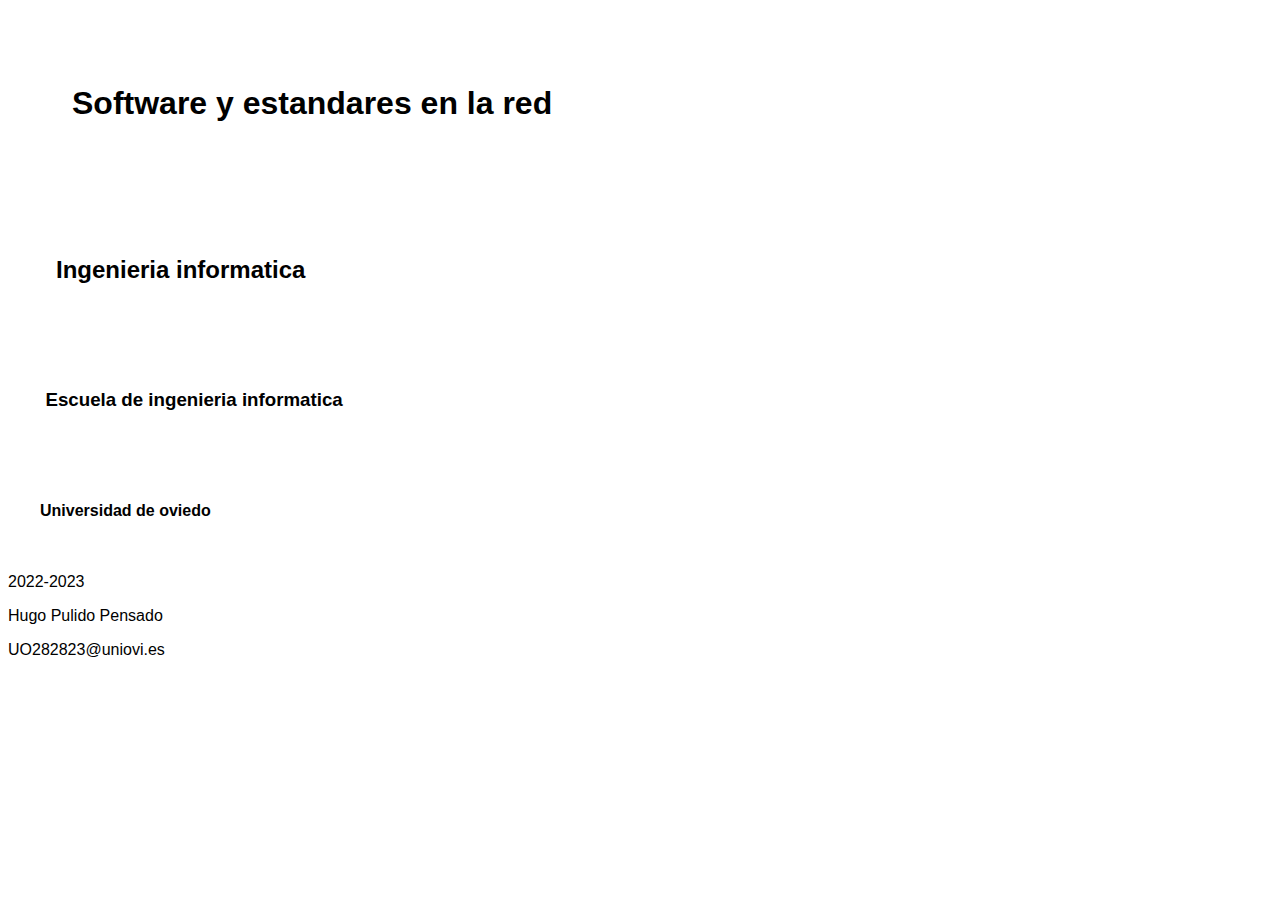
<file: Ejercicio1.html>
<!DOCTYPE HTML>

<html lang="es">
<head>
    <!-- Datos que describen el documento -->
    <meta charset="UTF-8" />
    <title>Ejercicio1</title>
    <link rel="stylesheet" type="text/css" href="Ejercicio1.css" />
    <Script src="Cabecera.js"></Script>
</head>

<body>
    <Script src="Titulo1.js"></Script>
    <Script src="Titulo2.js"></Script>
    <Script src="Titulo3.js"></Script>
    <Script src="Titulo4.js"></Script>
    <Script src="Parrafos.js"></Script> 
</body>

</html>
</file>
<file: Ejercicio1.css>
/* Especificidad: 001*/
body {
    font-family: Tahoma, sans-serif;
    color: black;
    background-color: white;
 }

/* Especificidad: 001*/
h1,h2,h3,h4 {
    padding: 2em;
}
</file>
